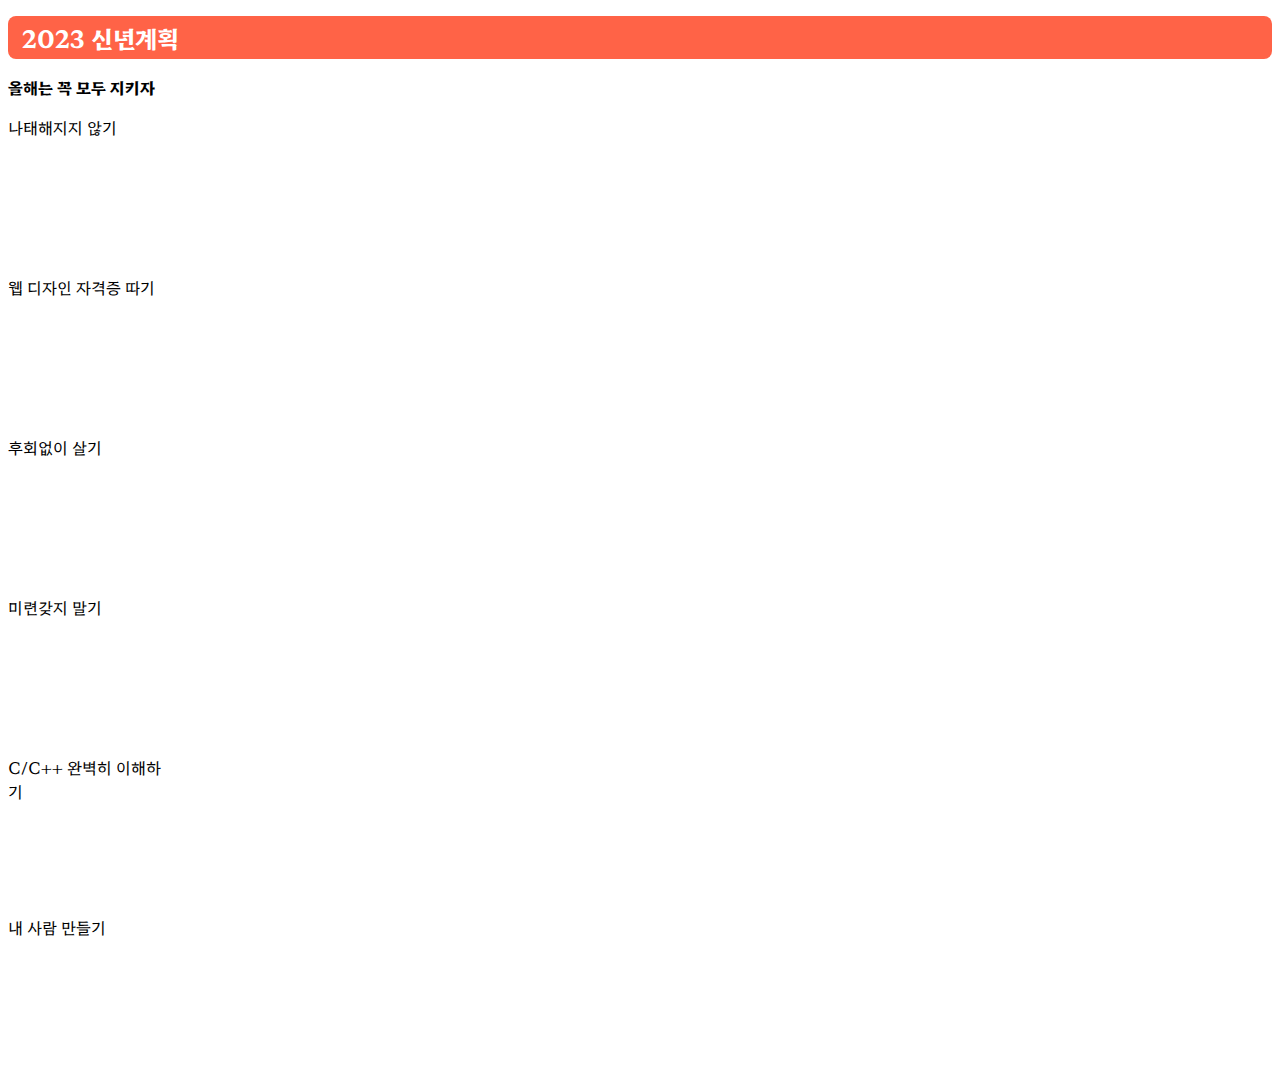
<file: index.html>
<!DOCTYPE html>
<html lang="ko">
<head>
    <meta charset="UTF-8">
    <meta http-equiv="X-UA-Compatible" content="IE=edge">
    <meta name="viewport" content="width=device-width, initial-scale=1.0">
    <title>2023년 버킷리스트</title>
    <link rel="stylesheet" type="text/css" href="https://s3.ap-northeast-2.amazonaws.com/materials.spartacodingclub.kr/bucketList/sparta-bucket2.css">
    <style>
    @import url('https://fonts.googleapis.com/css2?family=Hahmlet:wght@400;500;600;700&display=swap'); 

*{
    font-family: 'Hahmlet', 세리프;
}
.title-t3{
    color: white;
    background-color: tomato;
    font-size: 24px;
    padding: 4px 14px;
    border-radius: 8px;
}
.bg{
width: 360px;
background-image : url("https://s3.ap-northeast-2.amazonaws.com/materials.spartacodingclub.kr/bucketList/bg-grid.png");

}
.msg{
font-weight: bold;
}
.bucket {
    width: 160px;
    height: 160px;
}

.img1{
    background-image: url("https://s3.ap-northeast-2.amazonaws.com/materials.spartacodingclub.kr/bucketList/bucket-red.png");
background-size: cover;
background-position: center;
}
.img2{
    background-image: url("https://s3.ap-northeast-2.amazonaws.com/materials.spartacodingclub.kr/bucketList/bucket-lightred.png");
background-size: cover;
background-position: center;
}

</style>
</head>


<body class="bg-t5 center">
    <h1 class="title-t3">2023 신년계획</h1>
    <p class="msg">올해는 꼭 모두 지키자</p>
    <div class="row flex-row wrap">
        <div class="bucket img2-t5 center">나태해지지 않기</div>
        <div class="bucket img1-t5 center">웹 디자인 자격증 따기</div>
        <div class="bucket img2-t5 center">후회없이 살기</div>
        <div class="bucket img1-t5 center">미련갖지 말기</div>
        <div class="bucket img1-t5 center">C/C++ 완벽히 이해하기</div>
        <div class="bucket img2-t5 center">내 사람 만들기</div>
    </div>
</body>
</html>
</file>
